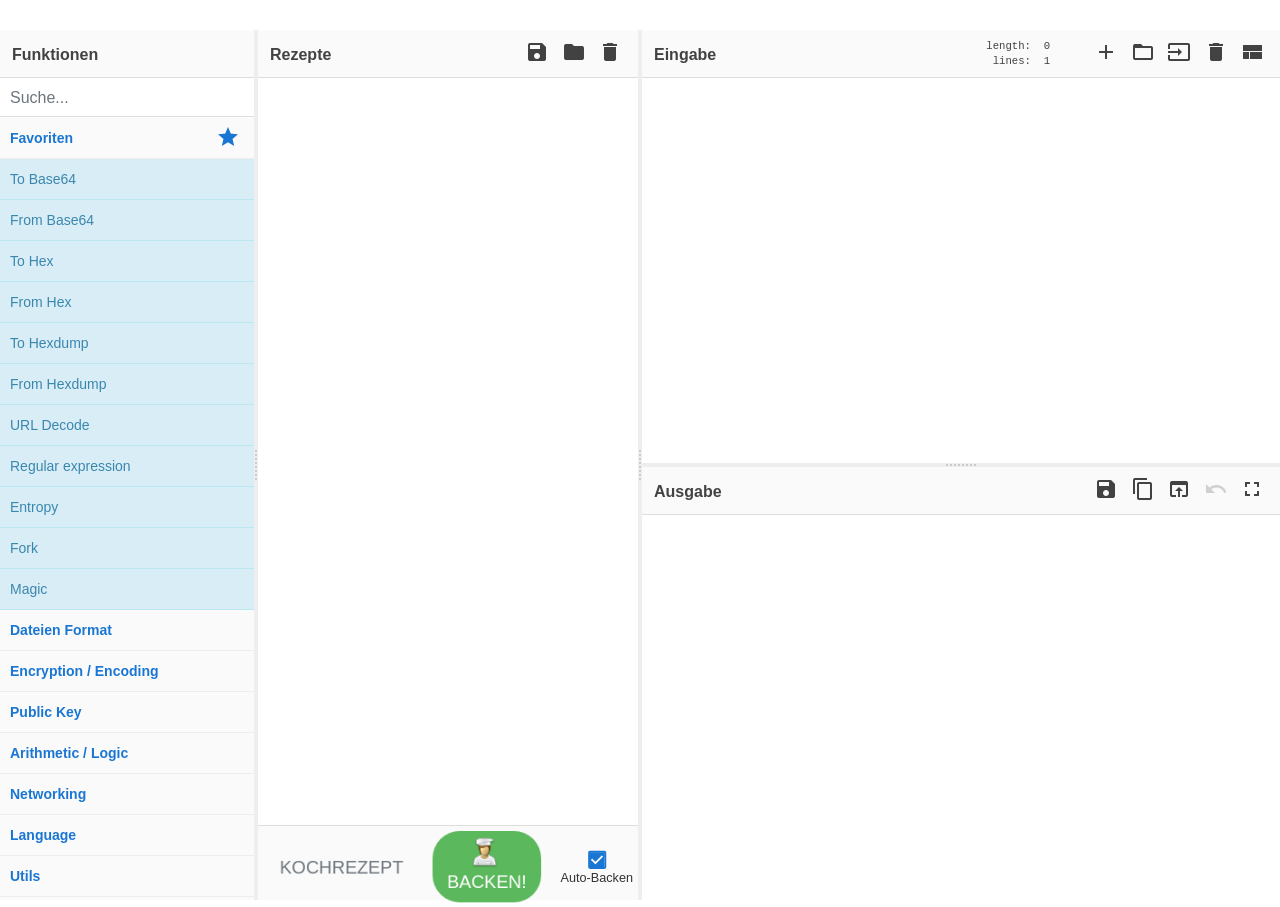
<file: app/index.html>
<!--
    CyberChef - The Cyber Swiss Army Knife

    @copyright Crown Copyright 2016
    @license Apache-2.0

      Copyright 2016 Crown Copyright

    Licensed under the Apache License, Version 2.0 (the "License");
    you may not use this file except in compliance with the License.
    You may obtain a copy of the License at

        http://www.apache.org/licenses/LICENSE-2.0

    Unless required by applicable law or agreed to in writing, software
    distributed under the License is distributed on an "AS IS" BASIS,
    WITHOUT WARRANTIES OR CONDITIONS OF ANY KIND, either express or implied.
    See the License for the specific language governing permissions and
    limitations under the License.
-->
<!DOCTYPE html>
<html lang="en" class="classic">

<head>
    <meta charset="UTF-8">
    <title>Chef</title>
    <meta name="copyright" content="Crown Copyright 2016">
    <meta name="description"
        content="The Cyber Swiss Army Knife - a web app for encryption, encoding, compression and data analysis">
    <meta name="keywords"
        content="base64, hex, decode, encode, encrypt, decrypt, compress, decompress, regex, regular expressions, hash, crypt, hexadecimal, user agent, url, certificate, x.509, parser, JSON, gzip,  md5, sha1, aes, des, blowfish, xor">
    <link rel="icon" type="image/ico" href="#">
    <script type="application/javascript">"use strict";

        // Load theme before the preloader is shown
        try {
            document.querySelector(":root").className = (JSON.parse(localStorage.getItem("options")) || {}).theme;
        } catch (err) {
            // LocalStorage access is denied by security settings
        }

        // Define loading messages
        var loadingMsgs = [
            "Proving P = NP...",
            "Computing 6 x 9...",
            "Mining bitcoin...",
            "Dividing by 0...",
            "Initialising Skynet...",
            "[REDACTED]",
            "Downloading more RAM...",
            "Ordering 1s and 0s...",
            "Navigating neural network...",
            "Importing machine learning...",
            "Issuing Alice and Bob one-time pads...",
            "Mining bitcoin cash...",
            "Generating key material by trying to escape vim...",
            "for i in range(additional): Pylon()",
            "(creating unresolved tension...",
            "Symlinking emacs and vim to ed...",
            "Training branch predictor...",
            "Timing cache hits...",
            "Speculatively executing recipes..."
        ];

        // Shuffle array using Durstenfeld algorithm
        for (let i = loadingMsgs.length - 1; i > 0; --i) {
            var j = Math.floor(Math.random() * (i + 1));
            var temp = loadingMsgs[i];
            loadingMsgs[i] = loadingMsgs[j];
            loadingMsgs[j] = temp;
        }

        // Show next loading message and move it to the end of the array
        function changeLoadingMsg() {
            var msg = loadingMsgs.shift();
            loadingMsgs.push(msg);
            try {
                var el = document.getElementById("preloader-msg");
                if (!el.classList.contains("loading"))
                    el.classList.add("loading"); // Causes CSS transition on first message
                el.innerHTML = msg;
            } catch (err) {
                // This error was likely caused by the DOM not being ready yet,
                // so we wait another second and then try again.
                setTimeout(changeLoadingMsg, 1000);
            }
        }

        changeLoadingMsg();
        window.loadingMsgsInt = setInterval(changeLoadingMsg, (Math.random() * 2000) + 1500);

        // If any errors are thrown during loading, handle them here
        function loadingErrorHandler(e) {
            function escapeHtml(str) {
                var HTML_CHARS = {
                    "&": "&amp;",
                    "<": "&lt;",
                    ">": "&gt;",
                    '"': "&quot;",
                    "'": "&#x27;", // &apos; not recommended because it's not in the HTML spec
                    "/": "&#x2F;", // forward slash is included as it helps end an HTML entity
                    "`": "&#x60;"
                };

                return str.replace(/[&<>"'/`]/g, function (match) {
                    return HTML_CHARS[match];
                });
            }

            var msg = e.message +
                (e.filename ? "\nFilename: " + e.filename : "") +
                (e.lineno ? "\nLine: " + e.lineno : "") +
                (e.colno ? "\nColumn: " + e.colno : "") +
                (e.error ? "\nError: " + e.error : "") +
                "\nUser-Agent: " + navigator.userAgent +
                "\nCyberChef version: 9.7.17";

            clearInterval(window.loadingMsgsInt);
            document.getElementById("preloader").remove();
            document.getElementById("preloader-msg").remove();
            document.getElementById("preloader-error").innerHTML =
                "CyberChef encountered an error while loading.<br><br>" +
                "The following browser versions are supported:" +
                "<ul><li>Google Chrome 50+</li><li>Mozilla Firefox 38+</li></ul>" +
                "Your user agent is:<br>" + escapeHtml(navigator.userAgent) + "<br><br>" +
                "If your browser is supported, please <a href='https://github.com/gchq/CyberChef/issues/new/choose'>" +
                "raise an issue</a> including the following details:<br><br>" +
                "<pre>" + escapeHtml(msg) + "</pre>";
        };
        window.addEventListener("error", loadingErrorHandler);</script>
    <link href="assets/main.css" rel="stylesheet">
</head>

<body>
    <div id="loader-wrapper">
        <div id="preloader" class="loader"></div>
        <div id="preloader-msg" class="loading-msg"></div>
        <div id="preloader-error" class="loading-error"></div>
    </div>
    <button type="button" class="btn btn-warning bmd-btn-icon" id="edit-Favoriten" data-toggle="tooltip" title="Edit Favoriten"><i class="material-icons">star</i></button>
    <div id="content-wrapper">
        <div id="banner" class="row" style="display:none;">
            <div class="col" style="text-align:left;padding-left:10px"><span>Version 9.7.17</span></div>
            <div class="col-md-6" id="notice-wrapper">
                <span id="notice">
                    <script type="text/javascript">navigator.userAgent && navigator.userAgent.match(/Trident/) && (document.write("Internet Explorer is not supported, please use Firefox or Chrome instead"), alert("Internet Explorer is not supported, please use Firefox or Chrome instead"))</script>
                    <noscript>JavaScript is not enabled. Good luck.</noscript>
                </span>
            </div>
            <div class="col" style="text-align:right;padding-right:0">
                <a href="#" id="options">Optionen 
                    <i class="material-icons">Einstellungen</i>
                </a>
                <a href="#" id="support" data-toggle="modal" data-target="#support-modal">About / Support 
                    <i class="material-icons">Hilfe</i>
                </a>
            </div>
        </div>

        <div id="workspace-wrapper">
            <div id="operations" class="split split-horizontal no-select">
                <div class="title no-select">Funktionen</div><input id="search" type="search" class="form-control" placeholder="Suche..." autocomplete="off">
                <ul id="search-results" class="op-list"></ul>
                <div id="categories" class="panel-group no-select"></div>
            </div>
            <div id="recipe" class="split split-horizontal no-select">
                <div class="title no-select">Rezepte
                    <span class="float-right">
                        <button type="button" class="btn btn-primary bmd-btn-icon" id="save" data-toggle="tooltip" title="Save recipe">
                            <i class="material-icons">save</i>
                        </button> 
                        <button type="button" class="btn btn-primary bmd-btn-icon" id="load" data-toggle="tooltip" title="Load recipe">
                            <i class="material-icons">folder</i>
                        </button>
                        <button type="button" class="btn btn-primary bmd-btn-icon" id="clr-recipe" data-toggle="tooltip" title="Clear recipe">
                            <i class="material-icons">delete</i>
                        </button>
                    </span>
                </div>
                <ul id="rec-list" class="list-area no-select"></ul>
                <div id="controls" class="no-select">
                    <div id="controls-content" class="d-flex align-items-center">
                        <button type="button" class="mx-2 btn btn-lg btn-secondary" id="step" data-toggle="tooltip" title="Step through the recipe">Kochrezept</button>
                        <button type="button" class="mx-2 btn btn-lg btn-success btn-raised btn-block" id="bake">
                            <img aria-hidden="true" src="images/cook_male-32x32.png" alt="Chef Icon">
                            <span>Backen</span>
                        </button>
                        <div class="form-group" style="display:contents">
                            <div class="mx-1 checkbox">
                                <label id="auto-bake-label">
                                    <input type="checkbox" checked="checked" id="auto-bake"><br>Auto-Backen
                                </label>
                            </div>
                        </div>
                    </div>
                </div>
            </div>
            <div class="split split-horizontal" id="IO">
                    <div id="input" class="split no-select">
                        <div class="title no-select">
                            <label for="input-text">Eingabe</label> <span class="float-right"><button
                                                type="button" class="btn btn-primary bmd-btn-icon" id="btn-new-tab" data-toggle="tooltip"
                                                title="Add a new input tab"><i class="material-icons">add</i></button> <button type="button"
                                                class="btn btn-primary bmd-btn-icon" id="btn-open-folder" data-toggle="tooltip"
                                                title="Open folder as input"><i class="material-icons">folder_open</i> <input type="file"
                                                    id="open-folder" style="display:none" multiple="multiple" directory webkitdirectory></button>
                                            <button type="button" class="btn btn-primary bmd-btn-icon" id="btn-open-file" data-toggle="tooltip"
                                                title="Open file as input"><i class="material-icons">input</i> <input type="file" id="open-file"
                                                    style="display:none" multiple="multiple"></button> <button type="button"
                                                class="btn btn-primary bmd-btn-icon" id="clr-io" data-toggle="tooltip"
                                                title="Clear input and output"><i class="material-icons">delete</i></button> <button type="button"
                                                class="btn btn-primary bmd-btn-icon" id="reset-layout" data-toggle="tooltip"
                                                title="Reset pane layout"><i class="material-icons">view_compact</i></button></span>
                            <div class="io-info" id="input-files-info"></div>
                            <div class="io-info" id="input-info"></div>
                            <div class="io-info" id="input-selection-info"></div>
                        </div>
                        <div id="input-tabs-wrapper" style="display:none" class="no-select"><span id="btn-previous-input-tab" class="input-tab-buttons">&lt; </span><span id="btn-input-tab-dropdown" class="input-tab-buttons" data-toggle="dropdown" aria-haspopup="true" aria-expanded="false">···</span>
                            <div class="dropdown-menu" aria-labelledby="btn-input-tab-dropdown"><a id="btn-go-to-input-tab" class="dropdown-item">Go to tab </a><a id="btn-find-input-tab" class="dropdown-item">Find tab </a><a id="btn-close-all-tabs" class="dropdown-item">Close all tabs</a></div><span id="btn-next-input-tab" class="input-tab-buttons">&gt;</span>
                            <ul id="input-tabs"></ul>
                        </div>
                        <div class="textarea-wrapper no-select input-wrapper" id="input-wrapper">
                            <div id="input-highlighter" class="no-select"></div>
                            <textarea id="input-text" class="input-text" spellcheck="false"></textarea>
                            <div class="input-file" id="input-file">
                                <div class="file-overlay" id="file-overlay"></div>
                                <div style="position:relative;height:100%">
                                    <div class="io-card card"><img aria-hidden="true" src="images/file-128x128.png" alt="File icon" id="input-file-thumbnail">
                                        <div class="card-body">
                                            <button type="button" class="close" id="input-file-close">&times;</button> Name: <span id="input-file-name"></span>
                                            <br>Size:
                                            <span id="input-file-size"></span>
                                            <br>Type: <span id="input-file-type"></span>
                                            <br>Loaded:
                                            <span id="input-file-loaded"></span>
                                        </div>
                                    </div>
                                </div>
                            </div>
                        </div>
                    </div>
                    <div id="output" class="split">
                        <div class="title no-select">
                            <label for="output-text">Ausgabe</label> <span class="float-right">
                                <button type="button" class="btn btn-primary bmd-btn-icon" id="save-all-to-file" data-toggle="tooltip" title="Save all outputs to a zip file" style="display:none">
                                    <i
                                                    class="material-icons">archive</i></button> <button type="button"
                                                class="btn btn-primary bmd-btn-icon" id="save-to-file" data-toggle="tooltip"
                                                title="Save output to file"><i class="material-icons">save</i></button> <button type="button"
                                                class="btn btn-primary bmd-btn-icon" id="copy-output" data-toggle="tooltip"
                                                title="Copy raw output to the clipboard"><i class="material-icons">content_copy</i></button> <button
                                                type="button" class="btn btn-primary bmd-btn-icon" id="switch" data-toggle="tooltip"
                                                title="Replace input with output"><i class="material-icons">open_in_browser</i></button>
                                            <button type="button" class="btn btn-primary bmd-btn-icon" id="undo-switch" data-toggle="tooltip"
                                                title="Undo" disabled="disabled"><i class="material-icons">undo</i></button> <button type="button"
                                                class="btn btn-primary bmd-btn-icon" id="maximise-output" data-toggle="tooltip"
                                                title="Maximise output pane"><i class="material-icons">fullscreen</i></button></span>
                            <div class="io-info" id="bake-info"></div>
                            <div class="io-info" id="output-info"></div>
                            <div class="io-info" id="output-selection-info"></div>
                            <button type="button" class="btn btn-primary bmd-btn-icon hidden" id="magic" data-toggle="tooltip" title="Magic!" data-html="true">
                                <svg width="22" height="22" viewBox="0 0 24 24">
                                    <path d="M7.5,5.6L5,7L6.4,4.5L5,2L7.5,3.4L10,2L8.6,4.5L10,7L7.5,5.6M19.5,15.4L22,14L20.6,16.5L22,19L19.5,17.6L17,19L18.4,16.5L17,14L19.5,15.4M22,2L20.6,4.5L22,7L19.5,5.6L17,7L18.4,4.5L17,2L19.5,3.4L22,2M13.34,12.78L15.78,10.34L13.66,8.22L11.22,10.66L13.34,12.78M14.37,7.29L16.71,9.63C17.1,10 17.1,10.65 16.71,11.04L5.04,22.71C4.65,23.1 4,23.1 3.63,22.71L1.29,20.37C0.9,20 0.9,19.35 1.29,18.96L12.96,7.29C13.35,6.9 14,6.9 14.37,7.29Z" />
                                </svg>
                            </button> <span id="stale-indicator" class="hidden" data-toggle="tooltip" title="The output is stale. The input or recipe has changed since this output was generated. Bake again to get the new value."><i
                                                class="material-icons">access_time</i></span>
                        </div>
                        <div id="output-wrapper">
                            <div id="output-tabs-wrapper" style="display:none" class="no-select"><span id="btn-previous-output-tab" class="output-tab-buttons">&lt; </span><span id="btn-output-tab-dropdown" class="output-tab-buttons" data-toggle="dropdown" aria-haspopup="true" aria-expanded="false">···</span>
                                <div class="dropdown-menu" aria-labelledby="btn-input-tab-dropdown"><a id="btn-go-to-output-tab" class="dropdown-item">Go to tab </a><a id="btn-find-output-tab" class="dropdown-item">Find
                                                    tab</a></div><span id="btn-next-output-tab" class="output-tab-buttons">&gt;</span>
                                <ul id="output-tabs"></ul>
                            </div>
                            <div class="textarea-wrapper">
                                <div id="output-highlighter" class="no-select"></div>
                                <div id="output-html"></div>
                                <textarea id="output-text" readonly="readonly" spellcheck="false"></textarea> <img id="show-file-overlay" aria-hidden="true" src="images/file-32x32.png" alt="Show file overlay" title="Show file overlay">
                                <div id="output-file">
                                    <div class="file-overlay"></div>
                                    <div style="position:relative;height:100%">
                                        <div class="io-card card"><img aria-hidden="true" src="images/file-128x128.png" alt="File icon">
                                            <div class="card-body">Size: <span id="output-file-size"></span>
                                                <br>
                                                <button id="output-file-download" type="button" class="btn btn-primary btn-outline">Download</button>
                                                <div class="input-group"><span class="input-group-btn"><button id="output-file-slice"
                                                                        type="button" class="btn btn-secondary bmd-btn-icon" title="View slice"><i
                                                                            class="material-icons">search</i></button> </span>
                                                    <input type="number" class="form-control" id="output-file-slice-from" placeholder="From" value="0" step="1024" min="0">
                                                    <div class="input-group-addon">to</div>
                                                    <input type="number" class="form-control" id="output-file-slice-to" placeholder="To" value="2048" step="1024" min="0">
                                                </div>
                                            </div>
                                        </div>
                                    </div>
                                </div>
                                <div id="output-loader">
                                    <div id="output-loader-animation">
                                        <object id="bombe" data="[data-uri]" width="100%" height="100%"></object>
                                    </div>
                                    <div class="loading-msg"></div>
                                </div>
                            </div>
                        </div>
                    </div>
                </div>
        </div>
    </div>
    <div class="modal fade" id="save-modal" tabindex="-1" role="dialog">
        <div class="modal-dialog modal-lg" role="document">
            <div class="modal-content">
                <div class="modal-header">
                    <h5 class="modal-title">Save recipe</h5>
                </div>
                <div class="modal-body">
                    <div class="form-group">
                        <ul class="nav nav-tabs" role="tablist">
                            <li class="nav-item"><a class="nav-link active" href="#chef-format" role="tab"
                                    data-toggle="tab">Chef format</a></li>
                            <li class="nav-item"><a class="nav-link" href="#clean-json" role="tab"
                                    data-toggle="tab">Clean JSON</a></li>
                            <li class="nav-item"><a class="nav-link" href="#compact-json" role="tab"
                                    data-toggle="tab">Compact JSON</a></li>
                        </ul>
                        <div class="tab-content" id="save-texts">
                            <div role="tabpanel" class="tab-pane active" id="chef-format"><textarea class="form-control"
                                    id="save-text-chef" rows="5"></textarea></div>
                            <div role="tabpanel" class="tab-pane" id="clean-json"><textarea class="form-control"
                                    id="save-text-clean" rows="5"></textarea></div>
                            <div role="tabpanel" class="tab-pane" id="compact-json"><textarea class="form-control"
                                    id="save-text-compact" rows="5"></textarea></div>
                        </div>
                    </div>
                    <div class="form-group"><label for="save-name" class="bmd-label-floating">Recipe name</label> <input
                            type="text" class="form-control" id="save-name"> <span class="bmd-help">Save your recipe to local storage using this name, or copy it to load later</span></div>
                </div>
                <div class="modal-footer" id="save-footer"><button type="button" class="btn btn-primary"
                        id="save-button" data-dismiss="modal">Save</button> <button type="button"
                        class="btn btn-secondary" data-dismiss="modal">Done</button></div>
                <div class="modal-body">
                    <div class="form-group" id="save-link-group">
                        <h6 style="display:inline">Data link</h6>
                        <div class="save-link-options"><label class="checkbox-inline"><input type="checkbox"
                                    id="save-link-recipe-checkbox" checked="checked"> Include recipe</label> <label
                                class="checkbox-inline"><input type="checkbox" id="save-link-input-checkbox"
                                    checked="checked"> Include input</label></div><br><br><a id="save-link"
                            style="word-wrap:break-word"></a>
                    </div>
                </div>
            </div>
        </div>
    </div>
    <div class="modal fade" id="load-modal" tabindex="-1" role="dialog">
        <div class="modal-dialog modal-lg" role="document">
            <div class="modal-content">
                <div class="modal-header">
                    <h5 class="modal-title">Load recipe</h5>
                </div>
                <div class="modal-body">
                    <div class="form-group"><label for="load-name" class="bmd-label-floating">Recipe name</label>
                        <select class="form-control" id="load-name"></select> <span class="bmd-help">Load your recipe
                            from local storage by selecting its name from the drop-down</span></div>
                    <div class="form-group"><label for="load-text" class="bmd-label-floating">Recipe</label> <textarea
                            class="form-control" id="load-text" rows="5"></textarea> <span class="bmd-help">Load your
                            recipe by pasting it into this box</span></div>
                </div>
                <div class="modal-footer"><button type="button" class="btn btn-primary" id="load-button"
                        data-dismiss="modal">Load</button> <button type="button" class="btn btn-danger"
                        id="load-delete-button">Delete</button> <button type="button" class="btn btn-secondary"
                        data-dismiss="modal">Cancel</button></div>
            </div>
        </div>
    </div>
    <div class="modal fade" id="options-modal" tabindex="-1" role="dialog">
        <div class="modal-dialog modal-lg" role="document">
            <div class="modal-content">
                <div class="modal-header">
                    <h5 class="modal-title">Options</h5>
                </div>
                <div class="modal-body" id="options-body">
                    <p style="font-weight:700">Please note that these options will persist between sessions.</p>
                    <div class="form-group option-item"><label for="theme" class="bmd-label-floating">Theme (only
                            supported in modern browsers)</label> <select class="form-control" option="theme"
                            id="theme">
                            <option value="classic">Classic</option>
                            <option value="dark">Dark</option>
                            <option value="geocities">GeoCities</option>
                            <option value="solarizedDark">Solarized Dark</option>
                            <option value="solarizedLight">Solarized Light</option>
                        </select></div>
                    <div class="form-group option-item"><label for="errorTimeout" class="bmd-label-floating">Operation
                            error timeout in ms (0 for never)</label> <input type="number" class="form-control"
                            option="errorTimeout" id="errorTimeout"></div>
                    <div class="form-group option-item"><label for="ioDisplayThreshold" class="bmd-label-floating">Size
                            threshold for treating the input and output as a file (KiB)</label> <input type="number"
                            class="form-control" option="ioDisplayThreshold" id="ioDisplayThreshold"></div>
                    <div class="form-group option-item"><label for="logLevel" class="bmd-label-floating">Console logging
                            level</label> <select class="form-control" option="logLevel" id="logLevel">
                            <option value="silent">Silent</option>
                            <option value="error">Error</option>
                            <option value="warn">Warn</option>
                            <option value="info">Info</option>
                            <option value="debug">Debug</option>
                            <option value="trace">Trace</option>
                        </select></div>
                    <div class="checkbox option-item"><label for="updateUrl"><input type="checkbox" option="updateUrl"
                                id="updateUrl" checked="checked"> Update the URL when the input or recipe
                            changes</label></div>
                    <div class="checkbox option-item"><label for="showHighlighter"><input type="checkbox"
                                option="showHighlighter" id="showHighlighter" checked="checked"> Highlight selected
                            bytes in output and input (when possible)</label></div>
                    <div class="checkbox option-item"><label for="treatAsUtf8"><input type="checkbox"
                                option="treatAsUtf8" id="treatAsUtf8" checked="checked"> Treat output as UTF-8 if
                            possible</label></div>
                    <div class="checkbox option-item"><label for="wordWrap"><input type="checkbox" option="wordWrap"
                                id="wordWrap" checked="checked"> Word wrap the input and output</label></div>
                    <div class="checkbox option-item"><label for="showErrors"><input type="checkbox" option="showErrors"
                                id="showErrors" checked="checked"> Operation error reporting (recommended)</label></div>
                    <div class="checkbox option-item"><label for="useMetaKey"><input type="checkbox" option="useMetaKey"
                                id="useMetaKey"> Use meta key for keybindings (Windows ⊞/Command ⌘)</label></div>
                    <div class="checkbox option-item"><label for="autoMagic"><input type="checkbox" option="autoMagic"
                                id="autoMagic"> Attempt to detect encoded data automagically</label></div>
                    <div class="checkbox option-item"><label for="imagePreview"><input type="checkbox"
                                option="imagePreview" id="imagePreview"> Render a preview of the input if it's detected
                            to be an image</label></div>
                    <div class="checkbox option-item"><label for="syncTabs"><input type="checkbox" option="syncTabs"
                                id="syncTabs"> Keep the current tab in sync between the input and output</label></div>
                    <div class="checkbox option-item"><label for="preserveCR" data-toggle="tooltip"
                            data-placement="right" data-html="true"
                            title="As HTML textareas don't support carriage returns, editing input must be turned off to preserve them.<br><br>When this option is enabled, editing is disabled for pasted text that contains carriage returns. Otherwise, editing will remain enabled but carriage returns will not be preserved."><input
                                type="checkbox" option="preserveCR" id="preserveCR"> Preserve carriage returns when
                            pasting an input</label></div>
                </div>
                <div class="modal-footer"><button type="button" class="btn btn-secondary" id="reset-options">Reset
                        options to default</button> <button type="button" class="btn btn-secondary"
                        data-dismiss="modal">Close</button></div>
            </div>
        </div>
    </div>
    <div class="modal fade" id="Favoriten-modal" tabindex="-1" role="dialog">
        <div class="modal-dialog modal-lg" role="document">
            <div class="modal-content">
                <div class="modal-header">
                    <h5 class="modal-title">Edit Favoriten</h5>
                </div>
                <div class="modal-body" id="Favoriten-body">
                    <ul>
                        <li><span style="font-weight:700">To add:</span> drag the operation over the Favoriten category
                        </li>
                        <li><span style="font-weight:700">To reorder:</span> drag up and down in the list below</li>
                        <li><span style="font-weight:700">To remove:</span> hit the red cross or drag out of the list
                            below</li>
                    </ul><br>
                    <ul id="edit-Favoriten-list" class="op-list"></ul>
                    <div class="option-item"></div>
                </div>
                <div class="modal-footer"><button type="button" class="btn btn-secondary" data-dismiss="modal"
                        id="reset-Favoriten">Reset Favoriten to default</button> <button type="button"
                        class="btn btn-success" data-dismiss="modal" id="save-Favoriten">Save</button> <button
                        type="button" class="btn btn-danger" data-dismiss="modal">Cancel</button></div>
            </div>
        </div>
    </div>
    <div class="modal fade" id="support-modal" tabindex="-1" role="dialog">
        <div class="modal-dialog modal-lg" role="document">
            <div class="modal-content">
                <div class="modal-header">
                    <h5 class="modal-title">CyberChef - The Cyber Swiss Army Knife</h5>
                </div>
                <div class="modal-body"><img aria-hidden="true" class="about-img-left"
                        src="images/cyberchef-128x128.png" alt="CyberChef Logo">
                    <p class="subtext">Version 9.7.17<br>Compile time: 21/10/2019 13:00:01 UTC</p>
                    <p>&copy; Crown Copyright 2016.</p>
                    <p>Released under the Apache Licence, Version 2.0.</p>
                    <p><a href="https://gitter.im/gchq/CyberChef"><img
                                src="[data-uri]"></a>
                    </p>
                    <ul class="nav nav-tabs" role="tablist">
                        <li class="nav-item" role="presentation"><a class="nav-link active" href="#faqs"
                                aria-controls="profile" role="tab" data-toggle="tab">FAQs</a></li>
                        <li class="nav-item" role="presentation"><a class="nav-link" href="#report-bug"
                                aria-controls="messages" role="tab" data-toggle="tab">Report a bug</a></li>
                        <li class="nav-item" role="presentation"><a class="nav-link" href="#about"
                                aria-controls="messages" role="tab" data-toggle="tab">About</a></li>
                        <li class="nav-item" role="presentation"><a class="nav-link" href="#keybindings"
                                aria-controls="messages" role="tab" data-toggle="tab">Keybindings</a></li>
                    </ul>
                    <div class="tab-content">
                        <div role="tabpanel" class="tab-pane active" id="faqs"><br><a class="btn btn-primary"
                                data-toggle="collapse" data-target="#faq-examples">What sort of things can I do with
                                CyberChef?</a>
                            <div class="collapse" id="faq-examples">
                                <p>There are around 300 operations in CyberChef allowing you to carry out simple and
                                    complex tasks easily. Here are some examples:</p>
                                <ul>
                                    <li><a
                                            href="#recipe=From_Base64('A-Za-z0-9%2B/%3D',true)&input=VTI4Z2JHOXVaeUJoYm1RZ2RHaGhibXR6SUdadmNpQmhiR3dnZEdobElHWnBjMmd1">Decode
                                            a Base64-encoded string</a></li>
                                    <li><a
                                            href="#recipe=Translate_DateTime_Format('Standard%20date%20and%20time','DD/MM/YYYY%20HH:mm:ss','UTC','dddd%20Do%20MMMM%20YYYY%20HH:mm:ss%20Z%20z','Australia/Queensland')&input=MTUvMDYvMjAxNSAyMDo0NTowMA">Convert
                                            a date and time to a different time zone</a></li>
                                    <li><a
                                            href="#recipe=Parse_IPv6_address()&input=MjAwMTowMDAwOjQxMzY6ZTM3ODo4MDAwOjYzYmY6M2ZmZjpmZGQy">Parse
                                            a Teredo IPv6 address</a></li>
                                    <li><a
                                            href="#recipe=From_Hexdump()Gunzip()&input=MDAwMDAwMDAgIDFmIDhiIDA4IDAwIDEyIGJjIGYzIDU3IDAwIGZmIDBkIGM3IGMxIDA5IDAwIDIwICB8Li4uLi6881cu/y7HwS4uIHwKMDAwMDAwMTAgIDA4IDA1IGQwIDU1IGZlIDA0IDJkIGQzIDA0IDFmIGNhIDhjIDQ0IDIxIDViIGZmICB8Li7QVf4uLdMuLsouRCFb/3wKMDAwMDAwMjAgIDYwIGM3IGQ3IDAzIDE2IGJlIDQwIDFmIDc4IDRhIDNmIDA5IDg5IDBiIDlhIDdkICB8YMfXLi6%2BQC54Sj8uLi4ufXwKMDAwMDAwMzAgIDRlIGM4IDRlIDZkIDA1IDFlIDAxIDhiIDRjIDI0IDAwIDAwIDAwICAgICAgICAgICB8TshObS4uLi5MJC4uLnw">Convert
                                            data from a hexdump, then decompress</a></li>
                                    <li><a
                                            href="#recipe=RC4(%7B'option':'UTF8','string':'secret'%7D,'Hex','Hex')Disassemble_x86('64','Full%20x86%20architecture',16,0,true,true)&input=[base64]">Decrypt
                                            and disassemble shellcode</a></li>
                                    <li><a
                                            href="#recipe=Fork('%5C%5Cn','%5C%5Cn',false)From_UNIX_Timestamp('Seconds%20(s)')&input=OTc4MzQ2ODAwCjEwMTI2NTEyMDAKMTA0NjY5NjQwMAoxMDgxMDg3MjAwCjExMTUzMDUyMDAKMTE0OTYwOTYwMA">Display
                                            multiple timestamps as full dates</a></li>
                                    <li><a
                                            href="#recipe=Fork('%5C%5Cn','%5C%5Cn',false)Conditional_Jump('1',false,'base64',10)To_Hex('Space')Return()Label('base64')To_Base64('A-Za-z0-9%2B/%3D')&input=U29tZSBkYXRhIHdpdGggYSAxIGluIGl0ClNvbWUgZGF0YSB3aXRoIGEgMiBpbiBpdA">Carry
                                            out different operations on data of different types</a></li>
                                    <li><a
                                            href="#recipe=Register('key%3D(%5B%5C%5Cda-f%5D*)',true,false)Find_/_Replace(%7B'option':'Regex','string':'.*data%3D(.*)'%7D,'$1',true,false,true)RC4(%7B'option':'Hex','string':'$R0'%7D,'Hex','Latin1')&input=aHR0cDovL21hbHdhcmV6LmJpei9iZWFjb24ucGhwP2tleT0wZTkzMmE1YyZkYXRhPThkYjdkNWViZTM4NjYzYTU0ZWNiYjMzNGUzZGIxMQ">Use
                                            parts of the input as arguments to operations</a></li>
                                </ul>
                            </div><br><a class="btn btn-primary" data-toggle="collapse"
                                data-target="#faq-load-files">Can I load input directly from files?</a>
                            <div class="collapse" id="faq-load-files">
                                <p>Yes! Just drag your file over the input box and drop it.</p>
                                <p>CyberChef can handle files up to around 2GB (depending on your browser), however some
                                    of the operations may take a very long time to run over this much data.</p>
                                <p>If the output is larger than a certain threshold (default 1MiB), it will be presented
                                    to you as a file available for download. Slices of the file can be viewed in the
                                    output if you need to inspect them.</p>
                            </div><br><a class="btn btn-primary" data-toggle="collapse" data-target="#faq-fork">How do I
                                run operation X over multiple inputs at once?</a>
                            <div class="collapse" id="faq-fork">
                                <p>Maybe you have 10 timestamps that you want to parse or 16 encoded strings that all
                                    have the same key.</p>
                                <p>The 'Fork' operation (found in the 'Flow control' category) splits up the input line
                                    by line and runs all subsequent operations on each line separately. Each output is
                                    then displayed on a separate line. These delimiters can be changed, so if your
                                    inputs are separated by commas, you can change the split delimiter to a comma
                                    instead.</p>
                                <p><a
                                        href="#recipe=Fork('%5C%5Cn','%5C%5Cn',false)From_UNIX_Timestamp('Seconds%20(s)')&input=OTc4MzQ2ODAwCjEwMTI2NTEyMDAKMTA0NjY5NjQwMAoxMDgxMDg3MjAwCjExMTUzMDUyMDAKMTE0OTYwOTYwMA">Click
                                        here</a> for an example.</p>
                            </div><br><a class="btn btn-primary" data-toggle="collapse" data-target="#faq-magic">How
                                does the 'Magic' operation work?</a>
                            <div class="collapse" id="faq-magic">
                                <p>The 'Magic' operation uses a number of methods to detect encoded data and the
                                    operations which can be used to make sense of it. A technical description of these
                                    methods can be found <a
                                        href="https://github.com/gchq/CyberChef/wiki/Automatic-detection-of-encoded-data-using-CyberChef-Magic">here</a>.
                                </p>
                            </div>
                        </div>
                        <div role="tabpanel" class="tab-pane" id="report-bug"><br>
                            <p>If you find a bug in CyberChef, please raise an issue in our GitHub repository explaining
                                it in as much detail as possible. Copy and include the following information if
                                relevant.</p><br>
                            <pre id="report-bug-info"></pre><br><a class="btn btn-primary"
                                href="https://github.com/gchq/CyberChef/issues/new/choose" role="button">Raise issue on
                                GitHub</a>
                        </div>
                        <div role="tabpanel" class="tab-pane" id="about" style="padding:20px">
                            <h5><strong>What</strong></h5>
                            <p>A simple, intuitive web app for analysing and decoding data without having to deal with
                                complex tools or programming languages. CyberChef encourages both technical and
                                non-technical people to explore data formats, encryption and compression.</p><br>
                            <h5><strong>Why</strong></h5>
                            <p>Digital data comes in all shapes, sizes and formats in the modern world – CyberChef helps
                                to make sense of this data all on one easy-to-use platform.</p><br>
                            <h5><strong>How</strong></h5>
                            <p>The interface is designed with simplicity at its heart. Complex techniques are now as
                                trivial as drag-and-drop. Simple functions can be combined to build up a "recipe",
                                potentially resulting in complex analysis, which can be shared with other users and used
                                with their input.</p>
                            <p>For those comfortable writing code, CyberChef is a quick and efficient way to prototype
                                solutions to a problem which can then be scripted once proven to work.</p><br>
                            <h5><strong>Who</strong></h5>
                            <p>It is expected that CyberChef will be useful for cybersecurity and antivirus companies.
                                It should also appeal to the academic world and any individuals or companies involved in
                                the analysis of digital data, be that software developers, analysts, mathematicians or
                                casual puzzle solvers.</p><br>
                            <h5><strong>Aim</strong></h5>
                            <p>It is hoped that by releasing CyberChef through <a
                                    href="https://github.com/gchq/CyberChef">GitHub</a>, contributions can be added
                                which can be rolled out into future versions of the tool.</p><br><br>
                            <p>There are around 200 useful operations in CyberChef for anyone working on anything
                                vaguely Internet-related, whether you just want to convert a timestamp to a different
                                format, decompress gzipped data, create a SHA3 hash, or parse an X.509 certificate to
                                find out who issued it.</p>
                            <p>It’s the Cyber Swiss Army Knife.</p>
                        </div>
                        <div role="tabpanel" class="tab-pane" id="keybindings" style="padding:20px">
                            <table class="table table-condensed table-bordered table-hover" id="keybList"></table>
                        </div>
                    </div>
                </div>
                <div class="modal-footer"><button type="button" class="btn btn-secondary"
                        data-dismiss="modal">Close</button></div><a href="https://github.com/gchq/CyberChef"><img
                        aria-hidden="true" style="position:absolute;top:0;right:0;border:0" src="images/fork_me.png"
                        alt="Fork me on GitHub"></a>
            </div>
        </div>
    </div>
    <div class="modal fade" id="confirm-modal" tabindex="-1" role="dialog">
        <div class="modal-dialog modal-lg" role="document">
            <div class="modal-content">
                <div class="modal-header">
                    <h5 class="modal-title" id="confirm-title"></h5>
                </div>
                <div class="modal-body" id="confirm-body"></div>
                <div class="modal-footer"><button type="button" class="btn btn-success" id="confirm-yes">Yes</button>
                    <button type="button" class="btn btn-danger" id="confirm-no" data-dismiss="modal">No</button></div>
            </div>
        </div>
    </div>
    <div class="modal fade" id="input-tab-modal" tabindex="-1" role="dialog">
        <div class="modal-dialog modal-lg" role="document">
            <div class="modal-content">
                <div class="modal-header">
                    <h5 class="modal-title">Find Input Tab</h5>
                </div>
                <div class="modal-body" id="input-tab-body">
                    <h6>Load Status</h6>
                    <div id="input-find-options">
                        <ul id="input-find-options-checkboxes">
                            <li class="checkbox input-find-option"><label for="input-show-pending"><input
                                        type="checkbox" id="input-show-pending" checked=""> Pending</label></li>
                            <li class="checkbox input-find-option"><label for="input-show-loading"><input
                                        type="checkbox" id="input-show-loading" checked=""> Loading</label></li>
                            <li class="checkbox input-find-option"><label for="input-show-loaded"><input type="checkbox"
                                        id="input-show-loaded" checked=""> Loaded</label></li>
                        </ul>
                    </div>
                    <div class="form-group input-group">
                        <div class="toggle-string"><label for="input-filter"
                                class="bmd-label-floating toggle-string">Filter (regex)</label> <input type="text"
                                class="form-control toggle-string" id="input-filter"></div>
                        <div class="input-group-append"><button class="btn btn-secondary dropdown-toggle"
                                id="input-filter-button" type="button" data-toggle="dropdown" aria-haspopup="true"
                                aria-expanded="false">CONTENT</button>
                            <div class="dropdown-menu toggle-dropdown"><a class="dropdown-item"
                                    id="input-filter-content">Content</a> <a class="dropdown-item"
                                    id="input-filter-filename">Filename</a></div>
                        </div>
                    </div>
                    <div class="form-group input-find-option" id="input-num-results-container"><label
                            for="input-num-results" class="bmd-label-floating">Number of results</label> <input
                            type="number" class="form-control" id="input-num-results" value="20" min="1"></div>
                    <div style="clear:both"></div>
                    <h6>Results</h6>
                    <ul id="input-search-results"></ul>
                </div>
                <div class="modal-footer"><button type="button" class="btn btn-primary"
                        id="input-filter-refresh">Refresh</button> <button type="button" class="btn btn-secondary"
                        data-dismiss="modal">Close</button></div>
            </div>
        </div>
    </div>
    <div class="modal fade" id="output-tab-modal" tabindex="-1" role="dialog">
        <div class="modal-dialog modal-lg" role="document">
            <div class="modal-content">
                <div class="modal-header">
                    <h5 class="modal-title">Find Output Tab</h5>
                </div>
                <div class="modal-body" id="output-tab-body">
                    <h6>Bake Status</h6>
                    <div id="output-find-options">
                        <ul id="output-find-options-checkboxes">
                            <li class="checkbox output-find-option"><label for="output-show-pending"><input
                                        type="checkbox" id="output-show-pending" checked=""> Pending</label></li>
                            <li class="checkbox output-find-option"><label for="output-show-baking"><input
                                        type="checkbox" id="output-show-baking" checked=""> Baking</label></li>
                            <li class="checkbox output-find-option"><label for="output-show-baked"><input
                                        type="checkbox" id="output-show-baked" checked=""> Baked</label></li>
                            <li class="checkbox output-find-option"><label for="output-show-stale"><input
                                        type="checkbox" id="output-show-stale" checked=""> Stale</label></li>
                            <li class="checkbox output-find-option"><label for="output-show-errored"><input
                                        type="checkbox" id="output-show-errored" checked=""> Errored</label></li>
                        </ul>
                        <div class="form-group output-find-option"><label for="output-content-filter"
                                class="bmd-label-floating">Content filter (regex)</label> <input type="text"
                                class="form-control" id="output-content-filter"></div>
                        <div class="form-group output-find-option" id="output-num-results-container"><label
                                for="output-num-results" class="bmd-label-floating">Number of results</label> <input
                                type="number" class="form-control" id="output-num-results" value="20"></div>
                    </div><br>
                    <h6>Results</h6>
                    <ul id="output-search-results"></ul>
                </div>
                <div class="modal-footer"><button type="button" class="btn btn-primary"
                        id="output-filter-refresh">Refresh</button> <button type="button" class="btn btn-secondary"
                        data-dismiss="modal">Close</button></div>
            </div>
        </div>
    </div>
    <script type="text/javascript" src="assets/main.js"></script>
</body>

</html>
</file>
